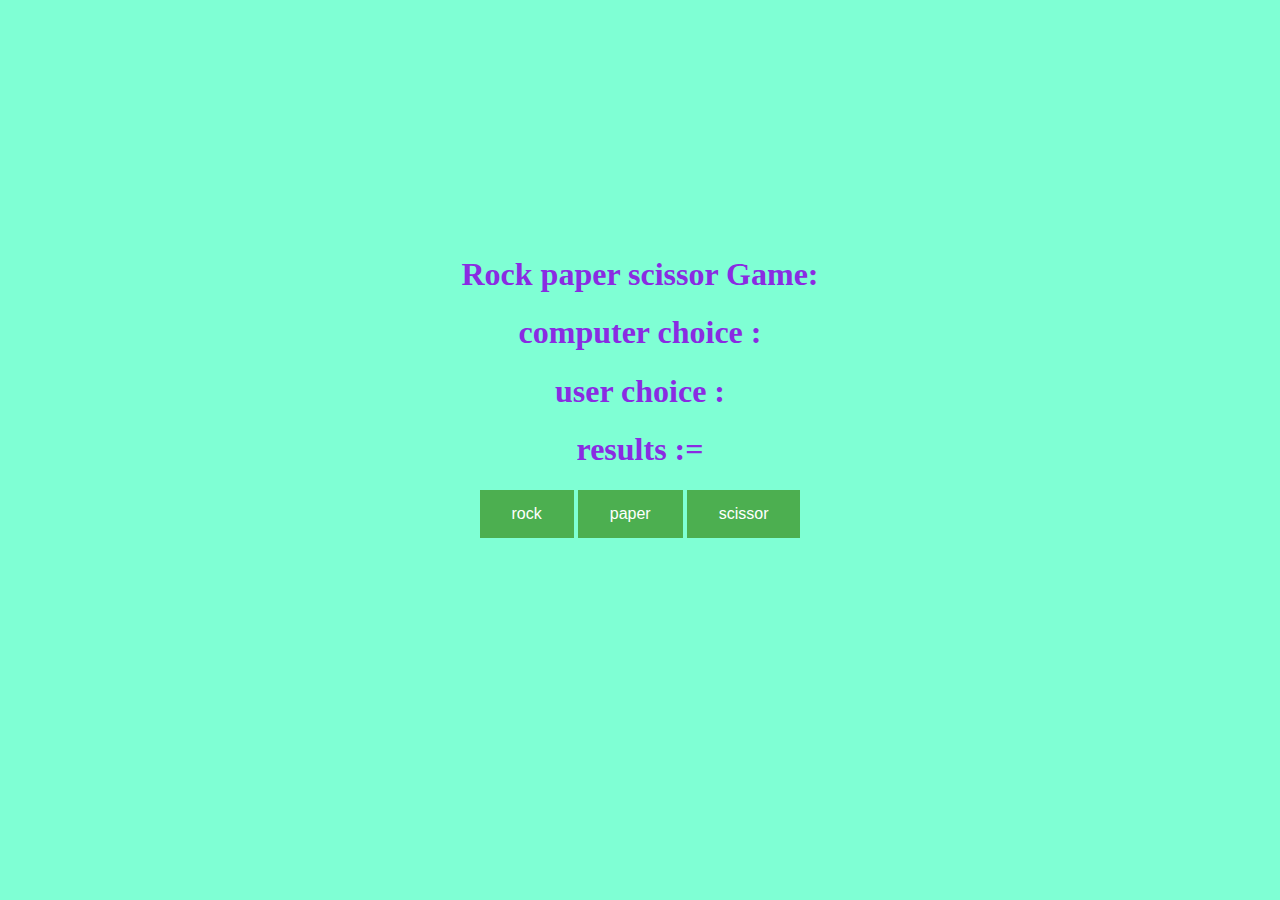
<file: index.html>
<!DOCTYPE html>
<html lang="en">
  <head>
    <meta charset="UTF-8" />
    <meta http-equiv="X-UA-Compatible" content="IE=edge" />
    <meta name="viewport" content="width=device-width, initial-scale=1.0" />
    <title>Rock paper scissor</title>
    <link rel="stylesheet" href="style.css" />
  </head>
  <body>
    <div class="main-content">
      <h1>Rock paper scissor Game:</h1>
      <h1>computer choice :<span id="computer-choice"></span></h1>
      <h1>user choice :<span id="user-choice"></span></h1>
      <h1>results :=<span id="results"></span></h1>

      <button id="rock">rock</button>
      <button id="paper">paper</button>
      <button id="scissor">scissor</button>
      <script src="app.js" charset="utf-8"></script>
    </div>
  </body>
</html>
</file>
<file: style.css>
body {
  background-color: aquamarine;
}
.main-content {
  text-align: center;
  margin: 256px;
}
#rock {
  background-color: #4caf50; /* Green */
  border: none;
  color: white;
  padding: 15px 32px;
  text-align: center;
  text-decoration: none;
  display: inline-block;
  font-size: 16px;
  cursor: pointer;
}
#paper {
  background-color: #4caf50; /* Green */
  border: none;
  color: white;
  padding: 15px 32px;
  text-align: center;
  text-decoration: none;
  display: inline-block;
  font-size: 16px;
  cursor: pointer;
}
#scissor {
  background-color: #4caf50; /* Green */
  border: none;
  color: white;
  padding: 15px 32px;
  text-align: center;
  text-decoration: none;
  display: inline-block;
  font-size: 16px;
  cursor: pointer;
}
h1 {
  color: blueviolet;
}
</file>
